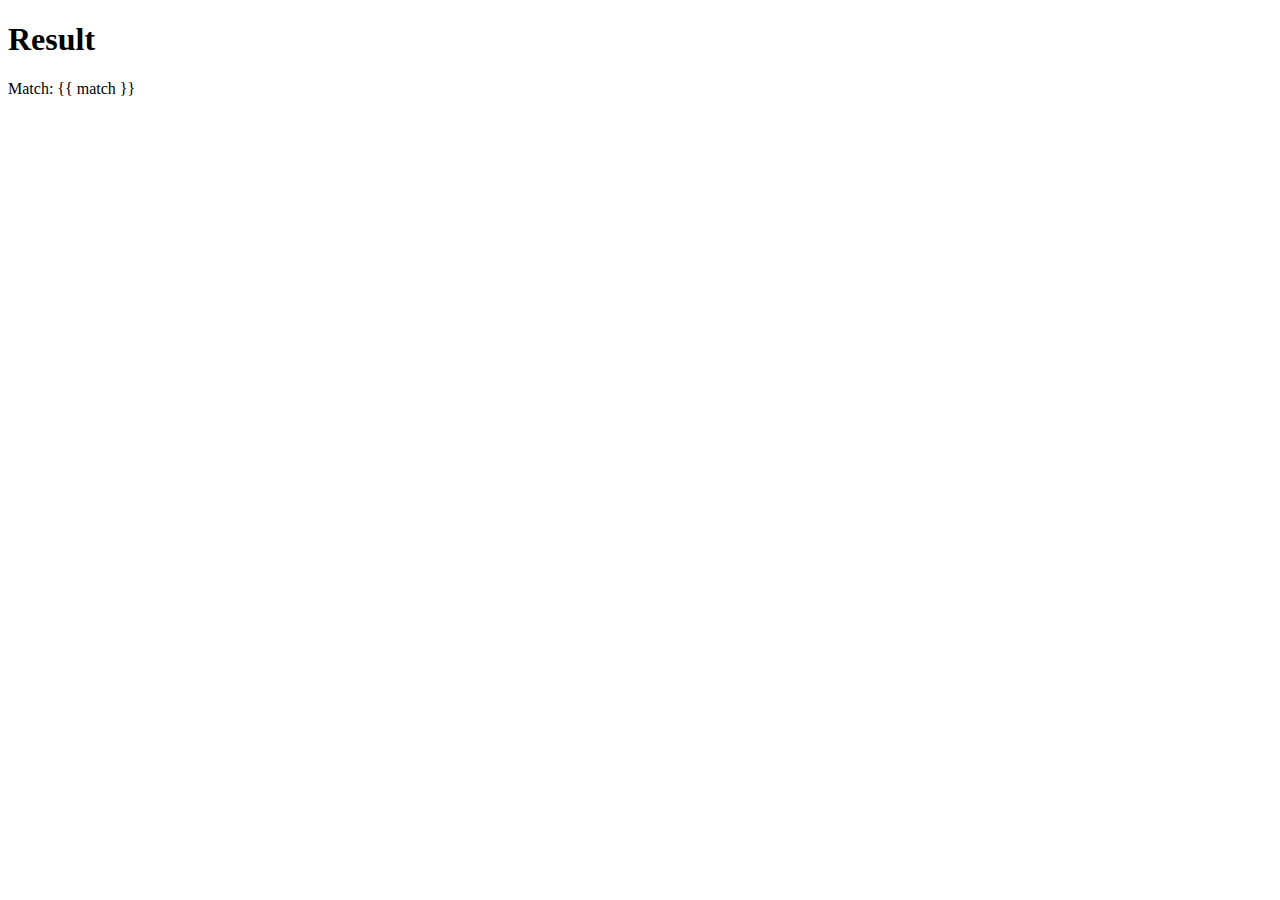
<file: templates/result.html>
<!DOCTYPE html>
<html lang="en" class="no-js">
<head>
    <!-- Ваши мета-теги и другие стили -->
</head>
<body>
    <!-- Ваш HTML-код для веб-страницы -->
    <h1>Result</h1>
    <p id="result">Match: {{ match }}</p>

</body>
</html>
</file>
